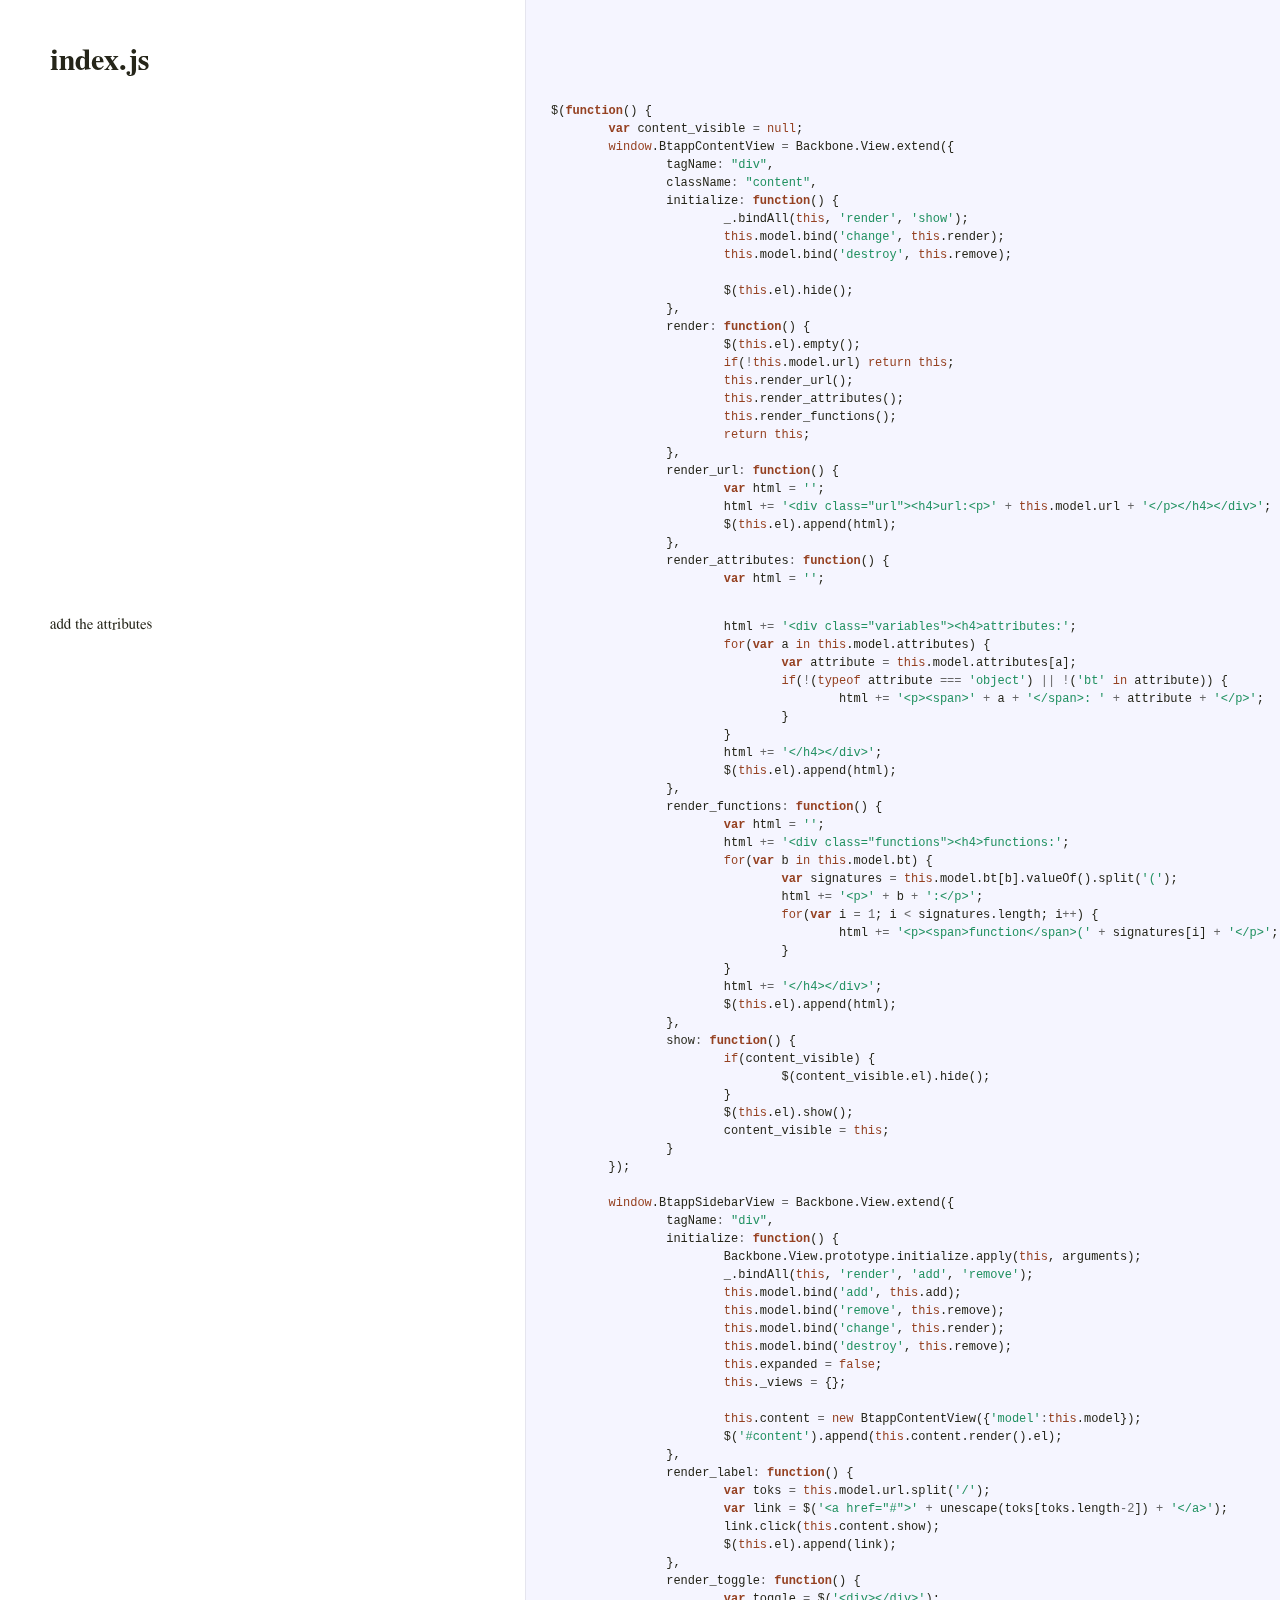
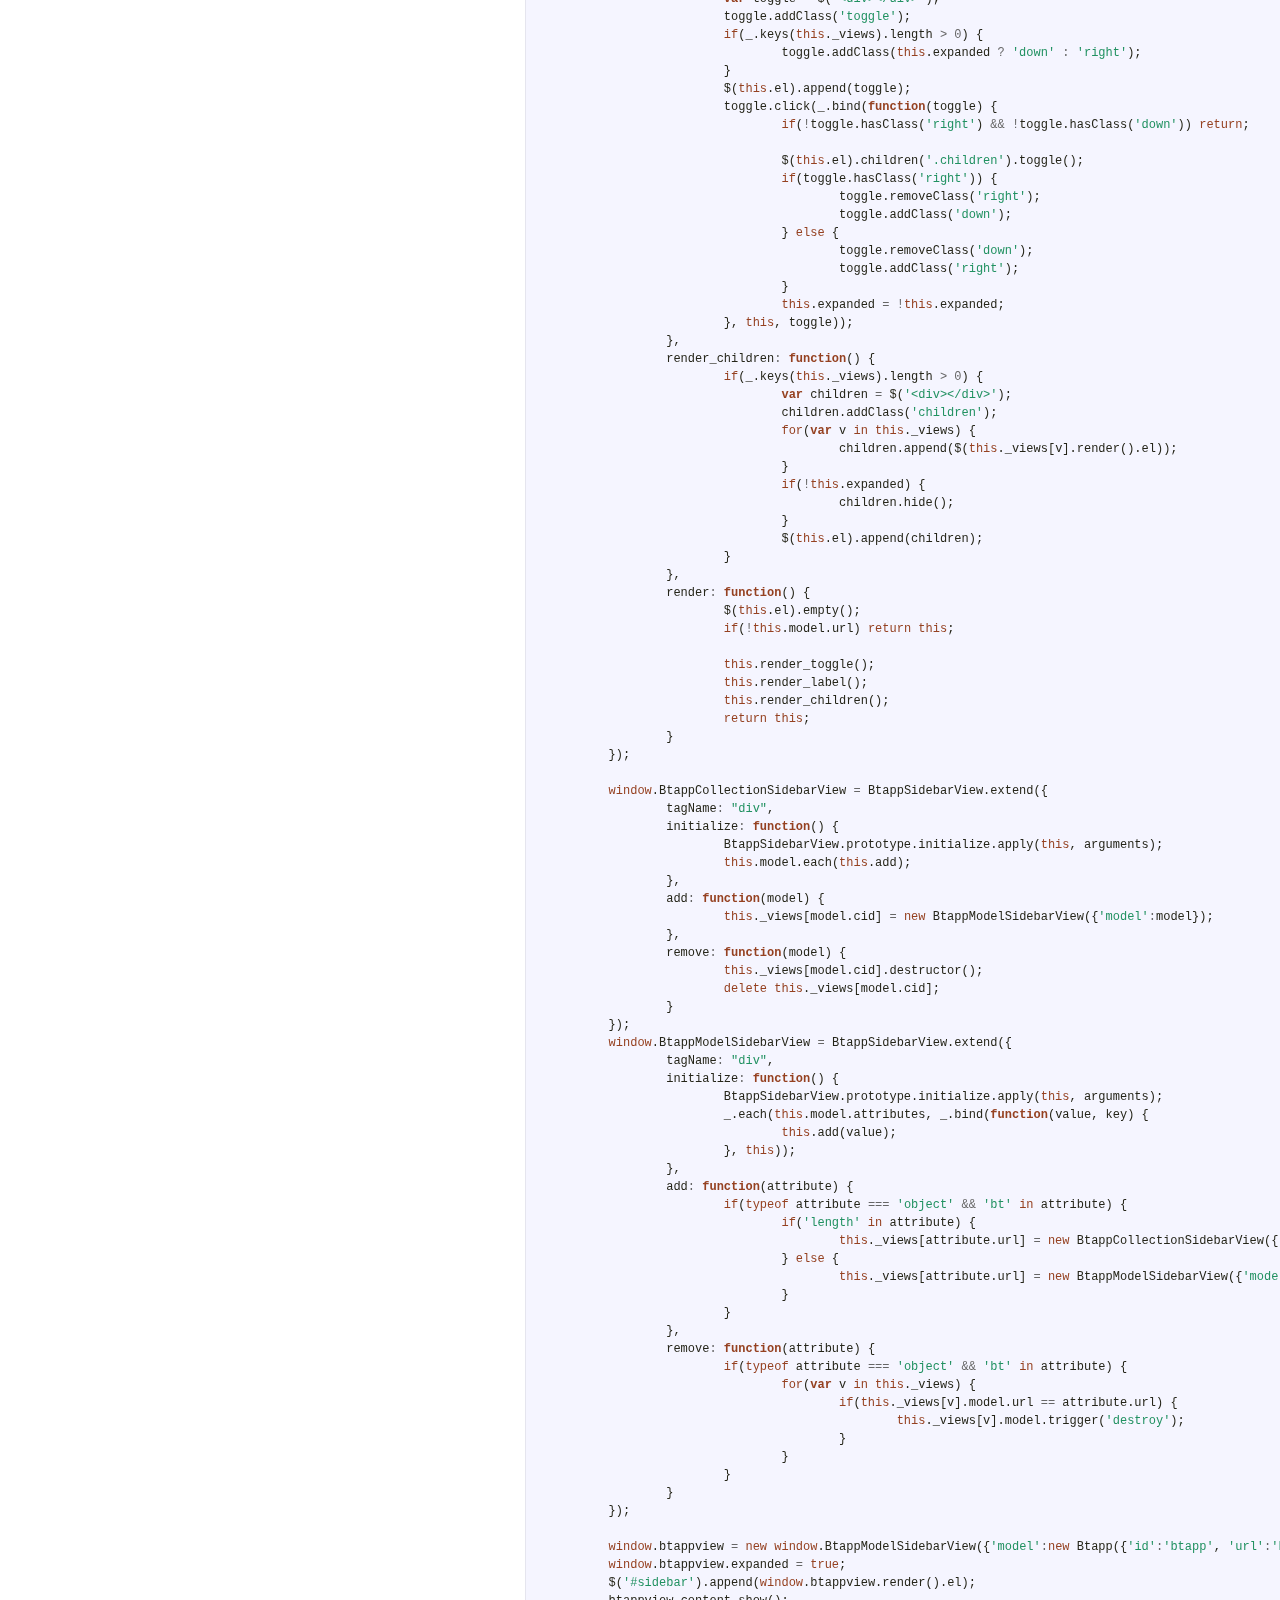
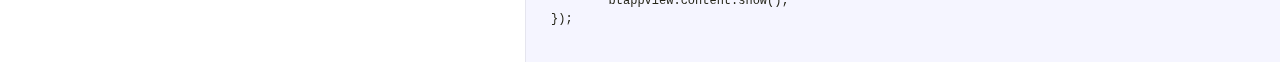
<file: docs/index.html>
<!DOCTYPE html>  <html> <head>   <title>index.js</title>   <meta http-equiv="content-type" content="text/html; charset=UTF-8">   <link rel="stylesheet" media="all" href="docco.css" /> </head> <body>   <div id="container">     <div id="background"></div>          <table cellpadding="0" cellspacing="0">       <thead>         <tr>           <th class="docs">             <h1>               index.js             </h1>           </th>           <th class="code">           </th>         </tr>       </thead>       <tbody>                               <tr id="section-1">             <td class="docs">               <div class="pilwrap">                 <a class="pilcrow" href="#section-1">&#182;</a>               </div>                            </td>             <td class="code">               <div class="highlight"><pre><span class="nx">$</span><span class="p">(</span><span class="kd">function</span><span class="p">()</span> <span class="p">{</span>
	<span class="kd">var</span> <span class="nx">content_visible</span> <span class="o">=</span> <span class="kc">null</span><span class="p">;</span>
	<span class="nb">window</span><span class="p">.</span><span class="nx">BtappContentView</span> <span class="o">=</span> <span class="nx">Backbone</span><span class="p">.</span><span class="nx">View</span><span class="p">.</span><span class="nx">extend</span><span class="p">({</span>
		<span class="nx">tagName</span><span class="o">:</span> <span class="s2">&quot;div&quot;</span><span class="p">,</span>
		<span class="nx">className</span><span class="o">:</span> <span class="s2">&quot;content&quot;</span><span class="p">,</span>
		<span class="nx">initialize</span><span class="o">:</span> <span class="kd">function</span><span class="p">()</span> <span class="p">{</span>
			<span class="nx">_</span><span class="p">.</span><span class="nx">bindAll</span><span class="p">(</span><span class="k">this</span><span class="p">,</span> <span class="s1">&#39;render&#39;</span><span class="p">,</span> <span class="s1">&#39;show&#39;</span><span class="p">);</span>
			<span class="k">this</span><span class="p">.</span><span class="nx">model</span><span class="p">.</span><span class="nx">bind</span><span class="p">(</span><span class="s1">&#39;change&#39;</span><span class="p">,</span> <span class="k">this</span><span class="p">.</span><span class="nx">render</span><span class="p">);</span>
			<span class="k">this</span><span class="p">.</span><span class="nx">model</span><span class="p">.</span><span class="nx">bind</span><span class="p">(</span><span class="s1">&#39;destroy&#39;</span><span class="p">,</span> <span class="k">this</span><span class="p">.</span><span class="nx">remove</span><span class="p">);</span>
			
			<span class="nx">$</span><span class="p">(</span><span class="k">this</span><span class="p">.</span><span class="nx">el</span><span class="p">).</span><span class="nx">hide</span><span class="p">();</span>
		<span class="p">},</span>
		<span class="nx">render</span><span class="o">:</span> <span class="kd">function</span><span class="p">()</span> <span class="p">{</span>
			<span class="nx">$</span><span class="p">(</span><span class="k">this</span><span class="p">.</span><span class="nx">el</span><span class="p">).</span><span class="nx">empty</span><span class="p">();</span>
			<span class="k">if</span><span class="p">(</span><span class="o">!</span><span class="k">this</span><span class="p">.</span><span class="nx">model</span><span class="p">.</span><span class="nx">url</span><span class="p">)</span> <span class="k">return</span> <span class="k">this</span><span class="p">;</span>
			<span class="k">this</span><span class="p">.</span><span class="nx">render_url</span><span class="p">();</span>
			<span class="k">this</span><span class="p">.</span><span class="nx">render_attributes</span><span class="p">();</span>
			<span class="k">this</span><span class="p">.</span><span class="nx">render_functions</span><span class="p">();</span>
			<span class="k">return</span> <span class="k">this</span><span class="p">;</span>
		<span class="p">},</span>
		<span class="nx">render_url</span><span class="o">:</span> <span class="kd">function</span><span class="p">()</span> <span class="p">{</span>
			<span class="kd">var</span> <span class="nx">html</span> <span class="o">=</span> <span class="s1">&#39;&#39;</span><span class="p">;</span>
			<span class="nx">html</span> <span class="o">+=</span> <span class="s1">&#39;&lt;div class=&quot;url&quot;&gt;&lt;h4&gt;url:&lt;p&gt;&#39;</span> <span class="o">+</span> <span class="k">this</span><span class="p">.</span><span class="nx">model</span><span class="p">.</span><span class="nx">url</span> <span class="o">+</span> <span class="s1">&#39;&lt;/p&gt;&lt;/h4&gt;&lt;/div&gt;&#39;</span><span class="p">;</span>
			<span class="nx">$</span><span class="p">(</span><span class="k">this</span><span class="p">.</span><span class="nx">el</span><span class="p">).</span><span class="nx">append</span><span class="p">(</span><span class="nx">html</span><span class="p">);</span>
		<span class="p">},</span>
		<span class="nx">render_attributes</span><span class="o">:</span> <span class="kd">function</span><span class="p">()</span> <span class="p">{</span>
			<span class="kd">var</span> <span class="nx">html</span> <span class="o">=</span> <span class="s1">&#39;&#39;</span><span class="p">;</span></pre></div>             </td>           </tr>                               <tr id="section-2">             <td class="docs">               <div class="pilwrap">                 <a class="pilcrow" href="#section-2">&#182;</a>               </div>               <p>add the attributes</p>             </td>             <td class="code">               <div class="highlight"><pre>			<span class="nx">html</span> <span class="o">+=</span> <span class="s1">&#39;&lt;div class=&quot;variables&quot;&gt;&lt;h4&gt;attributes:&#39;</span><span class="p">;</span>
			<span class="k">for</span><span class="p">(</span><span class="kd">var</span> <span class="nx">a</span> <span class="k">in</span> <span class="k">this</span><span class="p">.</span><span class="nx">model</span><span class="p">.</span><span class="nx">attributes</span><span class="p">)</span> <span class="p">{</span>
				<span class="kd">var</span> <span class="nx">attribute</span> <span class="o">=</span> <span class="k">this</span><span class="p">.</span><span class="nx">model</span><span class="p">.</span><span class="nx">attributes</span><span class="p">[</span><span class="nx">a</span><span class="p">];</span>
				<span class="k">if</span><span class="p">(</span><span class="o">!</span><span class="p">(</span><span class="k">typeof</span> <span class="nx">attribute</span> <span class="o">===</span> <span class="s1">&#39;object&#39;</span><span class="p">)</span> <span class="o">||</span> <span class="o">!</span><span class="p">(</span><span class="s1">&#39;bt&#39;</span> <span class="k">in</span> <span class="nx">attribute</span><span class="p">))</span> <span class="p">{</span>
					<span class="nx">html</span> <span class="o">+=</span> <span class="s1">&#39;&lt;p&gt;&lt;span&gt;&#39;</span> <span class="o">+</span> <span class="nx">a</span> <span class="o">+</span> <span class="s1">&#39;&lt;/span&gt;: &#39;</span> <span class="o">+</span> <span class="nx">attribute</span> <span class="o">+</span> <span class="s1">&#39;&lt;/p&gt;&#39;</span><span class="p">;</span>
				<span class="p">}</span>
			<span class="p">}</span>
			<span class="nx">html</span> <span class="o">+=</span> <span class="s1">&#39;&lt;/h4&gt;&lt;/div&gt;&#39;</span><span class="p">;</span>
			<span class="nx">$</span><span class="p">(</span><span class="k">this</span><span class="p">.</span><span class="nx">el</span><span class="p">).</span><span class="nx">append</span><span class="p">(</span><span class="nx">html</span><span class="p">);</span>
		<span class="p">},</span>
		<span class="nx">render_functions</span><span class="o">:</span> <span class="kd">function</span><span class="p">()</span> <span class="p">{</span>
			<span class="kd">var</span> <span class="nx">html</span> <span class="o">=</span> <span class="s1">&#39;&#39;</span><span class="p">;</span>
			<span class="nx">html</span> <span class="o">+=</span> <span class="s1">&#39;&lt;div class=&quot;functions&quot;&gt;&lt;h4&gt;functions:&#39;</span><span class="p">;</span>
			<span class="k">for</span><span class="p">(</span><span class="kd">var</span> <span class="nx">b</span> <span class="k">in</span> <span class="k">this</span><span class="p">.</span><span class="nx">model</span><span class="p">.</span><span class="nx">bt</span><span class="p">)</span> <span class="p">{</span>
				<span class="kd">var</span> <span class="nx">signatures</span> <span class="o">=</span> <span class="k">this</span><span class="p">.</span><span class="nx">model</span><span class="p">.</span><span class="nx">bt</span><span class="p">[</span><span class="nx">b</span><span class="p">].</span><span class="nx">valueOf</span><span class="p">().</span><span class="nx">split</span><span class="p">(</span><span class="s1">&#39;(&#39;</span><span class="p">);</span>
				<span class="nx">html</span> <span class="o">+=</span> <span class="s1">&#39;&lt;p&gt;&#39;</span> <span class="o">+</span> <span class="nx">b</span> <span class="o">+</span> <span class="s1">&#39;:&lt;/p&gt;&#39;</span><span class="p">;</span>
				<span class="k">for</span><span class="p">(</span><span class="kd">var</span> <span class="nx">i</span> <span class="o">=</span> <span class="mi">1</span><span class="p">;</span> <span class="nx">i</span> <span class="o">&lt;</span> <span class="nx">signatures</span><span class="p">.</span><span class="nx">length</span><span class="p">;</span> <span class="nx">i</span><span class="o">++</span><span class="p">)</span> <span class="p">{</span>
					<span class="nx">html</span> <span class="o">+=</span> <span class="s1">&#39;&lt;p&gt;&lt;span&gt;function&lt;/span&gt;(&#39;</span> <span class="o">+</span> <span class="nx">signatures</span><span class="p">[</span><span class="nx">i</span><span class="p">]</span> <span class="o">+</span> <span class="s1">&#39;&lt;/p&gt;&#39;</span><span class="p">;</span>
				<span class="p">}</span>
			<span class="p">}</span>
			<span class="nx">html</span> <span class="o">+=</span> <span class="s1">&#39;&lt;/h4&gt;&lt;/div&gt;&#39;</span><span class="p">;</span>
			<span class="nx">$</span><span class="p">(</span><span class="k">this</span><span class="p">.</span><span class="nx">el</span><span class="p">).</span><span class="nx">append</span><span class="p">(</span><span class="nx">html</span><span class="p">);</span>
		<span class="p">},</span>
		<span class="nx">show</span><span class="o">:</span> <span class="kd">function</span><span class="p">()</span> <span class="p">{</span>
			<span class="k">if</span><span class="p">(</span><span class="nx">content_visible</span><span class="p">)</span> <span class="p">{</span>
				<span class="nx">$</span><span class="p">(</span><span class="nx">content_visible</span><span class="p">.</span><span class="nx">el</span><span class="p">).</span><span class="nx">hide</span><span class="p">();</span>
			<span class="p">}</span>
			<span class="nx">$</span><span class="p">(</span><span class="k">this</span><span class="p">.</span><span class="nx">el</span><span class="p">).</span><span class="nx">show</span><span class="p">();</span>
			<span class="nx">content_visible</span> <span class="o">=</span> <span class="k">this</span><span class="p">;</span>
		<span class="p">}</span>
	<span class="p">});</span>

	<span class="nb">window</span><span class="p">.</span><span class="nx">BtappSidebarView</span> <span class="o">=</span> <span class="nx">Backbone</span><span class="p">.</span><span class="nx">View</span><span class="p">.</span><span class="nx">extend</span><span class="p">({</span>
		<span class="nx">tagName</span><span class="o">:</span> <span class="s2">&quot;div&quot;</span><span class="p">,</span>
		<span class="nx">initialize</span><span class="o">:</span> <span class="kd">function</span><span class="p">()</span> <span class="p">{</span>
			<span class="nx">Backbone</span><span class="p">.</span><span class="nx">View</span><span class="p">.</span><span class="nx">prototype</span><span class="p">.</span><span class="nx">initialize</span><span class="p">.</span><span class="nx">apply</span><span class="p">(</span><span class="k">this</span><span class="p">,</span> <span class="nx">arguments</span><span class="p">);</span>	
			<span class="nx">_</span><span class="p">.</span><span class="nx">bindAll</span><span class="p">(</span><span class="k">this</span><span class="p">,</span> <span class="s1">&#39;render&#39;</span><span class="p">,</span> <span class="s1">&#39;add&#39;</span><span class="p">,</span> <span class="s1">&#39;remove&#39;</span><span class="p">);</span>
			<span class="k">this</span><span class="p">.</span><span class="nx">model</span><span class="p">.</span><span class="nx">bind</span><span class="p">(</span><span class="s1">&#39;add&#39;</span><span class="p">,</span> <span class="k">this</span><span class="p">.</span><span class="nx">add</span><span class="p">);</span>
			<span class="k">this</span><span class="p">.</span><span class="nx">model</span><span class="p">.</span><span class="nx">bind</span><span class="p">(</span><span class="s1">&#39;remove&#39;</span><span class="p">,</span> <span class="k">this</span><span class="p">.</span><span class="nx">remove</span><span class="p">);</span>
			<span class="k">this</span><span class="p">.</span><span class="nx">model</span><span class="p">.</span><span class="nx">bind</span><span class="p">(</span><span class="s1">&#39;change&#39;</span><span class="p">,</span> <span class="k">this</span><span class="p">.</span><span class="nx">render</span><span class="p">);</span>
			<span class="k">this</span><span class="p">.</span><span class="nx">model</span><span class="p">.</span><span class="nx">bind</span><span class="p">(</span><span class="s1">&#39;destroy&#39;</span><span class="p">,</span> <span class="k">this</span><span class="p">.</span><span class="nx">remove</span><span class="p">);</span>
			<span class="k">this</span><span class="p">.</span><span class="nx">expanded</span> <span class="o">=</span> <span class="kc">false</span><span class="p">;</span>
			<span class="k">this</span><span class="p">.</span><span class="nx">_views</span> <span class="o">=</span> <span class="p">{};</span>

			<span class="k">this</span><span class="p">.</span><span class="nx">content</span> <span class="o">=</span> <span class="k">new</span> <span class="nx">BtappContentView</span><span class="p">({</span><span class="s1">&#39;model&#39;</span><span class="o">:</span><span class="k">this</span><span class="p">.</span><span class="nx">model</span><span class="p">});</span>
			<span class="nx">$</span><span class="p">(</span><span class="s1">&#39;#content&#39;</span><span class="p">).</span><span class="nx">append</span><span class="p">(</span><span class="k">this</span><span class="p">.</span><span class="nx">content</span><span class="p">.</span><span class="nx">render</span><span class="p">().</span><span class="nx">el</span><span class="p">);</span>
		<span class="p">},</span>
		<span class="nx">render_label</span><span class="o">:</span> <span class="kd">function</span><span class="p">()</span> <span class="p">{</span>
			<span class="kd">var</span> <span class="nx">toks</span> <span class="o">=</span> <span class="k">this</span><span class="p">.</span><span class="nx">model</span><span class="p">.</span><span class="nx">url</span><span class="p">.</span><span class="nx">split</span><span class="p">(</span><span class="s1">&#39;/&#39;</span><span class="p">);</span>
			<span class="kd">var</span> <span class="nx">link</span> <span class="o">=</span> <span class="nx">$</span><span class="p">(</span><span class="s1">&#39;&lt;a href=&quot;#&quot;&gt;&#39;</span> <span class="o">+</span> <span class="nx">unescape</span><span class="p">(</span><span class="nx">toks</span><span class="p">[</span><span class="nx">toks</span><span class="p">.</span><span class="nx">length</span><span class="o">-</span><span class="mi">2</span><span class="p">])</span> <span class="o">+</span> <span class="s1">&#39;&lt;/a&gt;&#39;</span><span class="p">);</span>
			<span class="nx">link</span><span class="p">.</span><span class="nx">click</span><span class="p">(</span><span class="k">this</span><span class="p">.</span><span class="nx">content</span><span class="p">.</span><span class="nx">show</span><span class="p">);</span>
			<span class="nx">$</span><span class="p">(</span><span class="k">this</span><span class="p">.</span><span class="nx">el</span><span class="p">).</span><span class="nx">append</span><span class="p">(</span><span class="nx">link</span><span class="p">);</span>
		<span class="p">},</span>
		<span class="nx">render_toggle</span><span class="o">:</span> <span class="kd">function</span><span class="p">()</span> <span class="p">{</span>
			<span class="kd">var</span> <span class="nx">toggle</span> <span class="o">=</span> <span class="nx">$</span><span class="p">(</span><span class="s1">&#39;&lt;div&gt;&lt;/div&gt;&#39;</span><span class="p">);</span>
			<span class="nx">toggle</span><span class="p">.</span><span class="nx">addClass</span><span class="p">(</span><span class="s1">&#39;toggle&#39;</span><span class="p">);</span>
			<span class="k">if</span><span class="p">(</span><span class="nx">_</span><span class="p">.</span><span class="nx">keys</span><span class="p">(</span><span class="k">this</span><span class="p">.</span><span class="nx">_views</span><span class="p">).</span><span class="nx">length</span> <span class="o">&gt;</span> <span class="mi">0</span><span class="p">)</span> <span class="p">{</span>
				<span class="nx">toggle</span><span class="p">.</span><span class="nx">addClass</span><span class="p">(</span><span class="k">this</span><span class="p">.</span><span class="nx">expanded</span> <span class="o">?</span> <span class="s1">&#39;down&#39;</span> <span class="o">:</span> <span class="s1">&#39;right&#39;</span><span class="p">);</span>
			<span class="p">}</span>
			<span class="nx">$</span><span class="p">(</span><span class="k">this</span><span class="p">.</span><span class="nx">el</span><span class="p">).</span><span class="nx">append</span><span class="p">(</span><span class="nx">toggle</span><span class="p">);</span>
			<span class="nx">toggle</span><span class="p">.</span><span class="nx">click</span><span class="p">(</span><span class="nx">_</span><span class="p">.</span><span class="nx">bind</span><span class="p">(</span><span class="kd">function</span><span class="p">(</span><span class="nx">toggle</span><span class="p">)</span> <span class="p">{</span>
				<span class="k">if</span><span class="p">(</span><span class="o">!</span><span class="nx">toggle</span><span class="p">.</span><span class="nx">hasClass</span><span class="p">(</span><span class="s1">&#39;right&#39;</span><span class="p">)</span> <span class="o">&amp;&amp;</span> <span class="o">!</span><span class="nx">toggle</span><span class="p">.</span><span class="nx">hasClass</span><span class="p">(</span><span class="s1">&#39;down&#39;</span><span class="p">))</span> <span class="k">return</span><span class="p">;</span>

				<span class="nx">$</span><span class="p">(</span><span class="k">this</span><span class="p">.</span><span class="nx">el</span><span class="p">).</span><span class="nx">children</span><span class="p">(</span><span class="s1">&#39;.children&#39;</span><span class="p">).</span><span class="nx">toggle</span><span class="p">();</span>
				<span class="k">if</span><span class="p">(</span><span class="nx">toggle</span><span class="p">.</span><span class="nx">hasClass</span><span class="p">(</span><span class="s1">&#39;right&#39;</span><span class="p">))</span> <span class="p">{</span>
					<span class="nx">toggle</span><span class="p">.</span><span class="nx">removeClass</span><span class="p">(</span><span class="s1">&#39;right&#39;</span><span class="p">);</span>
					<span class="nx">toggle</span><span class="p">.</span><span class="nx">addClass</span><span class="p">(</span><span class="s1">&#39;down&#39;</span><span class="p">);</span>
				<span class="p">}</span> <span class="k">else</span> <span class="p">{</span>
					<span class="nx">toggle</span><span class="p">.</span><span class="nx">removeClass</span><span class="p">(</span><span class="s1">&#39;down&#39;</span><span class="p">);</span>
					<span class="nx">toggle</span><span class="p">.</span><span class="nx">addClass</span><span class="p">(</span><span class="s1">&#39;right&#39;</span><span class="p">);</span>
				<span class="p">}</span>
				<span class="k">this</span><span class="p">.</span><span class="nx">expanded</span> <span class="o">=</span> <span class="o">!</span><span class="k">this</span><span class="p">.</span><span class="nx">expanded</span><span class="p">;</span>
			<span class="p">},</span> <span class="k">this</span><span class="p">,</span> <span class="nx">toggle</span><span class="p">));</span>
		<span class="p">},</span>
		<span class="nx">render_children</span><span class="o">:</span> <span class="kd">function</span><span class="p">()</span> <span class="p">{</span>
			<span class="k">if</span><span class="p">(</span><span class="nx">_</span><span class="p">.</span><span class="nx">keys</span><span class="p">(</span><span class="k">this</span><span class="p">.</span><span class="nx">_views</span><span class="p">).</span><span class="nx">length</span> <span class="o">&gt;</span> <span class="mi">0</span><span class="p">)</span> <span class="p">{</span>
				<span class="kd">var</span> <span class="nx">children</span> <span class="o">=</span> <span class="nx">$</span><span class="p">(</span><span class="s1">&#39;&lt;div&gt;&lt;/div&gt;&#39;</span><span class="p">);</span>
				<span class="nx">children</span><span class="p">.</span><span class="nx">addClass</span><span class="p">(</span><span class="s1">&#39;children&#39;</span><span class="p">);</span>
				<span class="k">for</span><span class="p">(</span><span class="kd">var</span> <span class="nx">v</span> <span class="k">in</span> <span class="k">this</span><span class="p">.</span><span class="nx">_views</span><span class="p">)</span> <span class="p">{</span>
					<span class="nx">children</span><span class="p">.</span><span class="nx">append</span><span class="p">(</span><span class="nx">$</span><span class="p">(</span><span class="k">this</span><span class="p">.</span><span class="nx">_views</span><span class="p">[</span><span class="nx">v</span><span class="p">].</span><span class="nx">render</span><span class="p">().</span><span class="nx">el</span><span class="p">));</span>
				<span class="p">}</span>
				<span class="k">if</span><span class="p">(</span><span class="o">!</span><span class="k">this</span><span class="p">.</span><span class="nx">expanded</span><span class="p">)</span> <span class="p">{</span>
					<span class="nx">children</span><span class="p">.</span><span class="nx">hide</span><span class="p">();</span>
				<span class="p">}</span>
				<span class="nx">$</span><span class="p">(</span><span class="k">this</span><span class="p">.</span><span class="nx">el</span><span class="p">).</span><span class="nx">append</span><span class="p">(</span><span class="nx">children</span><span class="p">);</span>
			<span class="p">}</span>
		<span class="p">},</span>
		<span class="nx">render</span><span class="o">:</span> <span class="kd">function</span><span class="p">()</span> <span class="p">{</span>
			<span class="nx">$</span><span class="p">(</span><span class="k">this</span><span class="p">.</span><span class="nx">el</span><span class="p">).</span><span class="nx">empty</span><span class="p">();</span>
			<span class="k">if</span><span class="p">(</span><span class="o">!</span><span class="k">this</span><span class="p">.</span><span class="nx">model</span><span class="p">.</span><span class="nx">url</span><span class="p">)</span> <span class="k">return</span> <span class="k">this</span><span class="p">;</span>

			<span class="k">this</span><span class="p">.</span><span class="nx">render_toggle</span><span class="p">();</span>
			<span class="k">this</span><span class="p">.</span><span class="nx">render_label</span><span class="p">();</span>
			<span class="k">this</span><span class="p">.</span><span class="nx">render_children</span><span class="p">();</span>
			<span class="k">return</span> <span class="k">this</span><span class="p">;</span>
		<span class="p">}</span>
	<span class="p">});</span>
	
	<span class="nb">window</span><span class="p">.</span><span class="nx">BtappCollectionSidebarView</span> <span class="o">=</span> <span class="nx">BtappSidebarView</span><span class="p">.</span><span class="nx">extend</span><span class="p">({</span>
		<span class="nx">tagName</span><span class="o">:</span> <span class="s2">&quot;div&quot;</span><span class="p">,</span>
		<span class="nx">initialize</span><span class="o">:</span> <span class="kd">function</span><span class="p">()</span> <span class="p">{</span>
			<span class="nx">BtappSidebarView</span><span class="p">.</span><span class="nx">prototype</span><span class="p">.</span><span class="nx">initialize</span><span class="p">.</span><span class="nx">apply</span><span class="p">(</span><span class="k">this</span><span class="p">,</span> <span class="nx">arguments</span><span class="p">);</span>	
			<span class="k">this</span><span class="p">.</span><span class="nx">model</span><span class="p">.</span><span class="nx">each</span><span class="p">(</span><span class="k">this</span><span class="p">.</span><span class="nx">add</span><span class="p">);</span>
		<span class="p">},</span>
		<span class="nx">add</span><span class="o">:</span> <span class="kd">function</span><span class="p">(</span><span class="nx">model</span><span class="p">)</span> <span class="p">{</span>
			<span class="k">this</span><span class="p">.</span><span class="nx">_views</span><span class="p">[</span><span class="nx">model</span><span class="p">.</span><span class="nx">cid</span><span class="p">]</span> <span class="o">=</span> <span class="k">new</span> <span class="nx">BtappModelSidebarView</span><span class="p">({</span><span class="s1">&#39;model&#39;</span><span class="o">:</span><span class="nx">model</span><span class="p">});</span>
		<span class="p">},</span>
		<span class="nx">remove</span><span class="o">:</span> <span class="kd">function</span><span class="p">(</span><span class="nx">model</span><span class="p">)</span> <span class="p">{</span>
			<span class="k">this</span><span class="p">.</span><span class="nx">_views</span><span class="p">[</span><span class="nx">model</span><span class="p">.</span><span class="nx">cid</span><span class="p">].</span><span class="nx">destructor</span><span class="p">();</span>
			<span class="k">delete</span> <span class="k">this</span><span class="p">.</span><span class="nx">_views</span><span class="p">[</span><span class="nx">model</span><span class="p">.</span><span class="nx">cid</span><span class="p">];</span>
		<span class="p">}</span>
	<span class="p">});</span>
	<span class="nb">window</span><span class="p">.</span><span class="nx">BtappModelSidebarView</span> <span class="o">=</span> <span class="nx">BtappSidebarView</span><span class="p">.</span><span class="nx">extend</span><span class="p">({</span>
		<span class="nx">tagName</span><span class="o">:</span> <span class="s2">&quot;div&quot;</span><span class="p">,</span>
		<span class="nx">initialize</span><span class="o">:</span> <span class="kd">function</span><span class="p">()</span> <span class="p">{</span>
			<span class="nx">BtappSidebarView</span><span class="p">.</span><span class="nx">prototype</span><span class="p">.</span><span class="nx">initialize</span><span class="p">.</span><span class="nx">apply</span><span class="p">(</span><span class="k">this</span><span class="p">,</span> <span class="nx">arguments</span><span class="p">);</span>	
			<span class="nx">_</span><span class="p">.</span><span class="nx">each</span><span class="p">(</span><span class="k">this</span><span class="p">.</span><span class="nx">model</span><span class="p">.</span><span class="nx">attributes</span><span class="p">,</span> <span class="nx">_</span><span class="p">.</span><span class="nx">bind</span><span class="p">(</span><span class="kd">function</span><span class="p">(</span><span class="nx">value</span><span class="p">,</span> <span class="nx">key</span><span class="p">)</span> <span class="p">{</span>
				<span class="k">this</span><span class="p">.</span><span class="nx">add</span><span class="p">(</span><span class="nx">value</span><span class="p">);</span>
			<span class="p">},</span> <span class="k">this</span><span class="p">));</span>
		<span class="p">},</span>
		<span class="nx">add</span><span class="o">:</span> <span class="kd">function</span><span class="p">(</span><span class="nx">attribute</span><span class="p">)</span> <span class="p">{</span>
			<span class="k">if</span><span class="p">(</span><span class="k">typeof</span> <span class="nx">attribute</span> <span class="o">===</span> <span class="s1">&#39;object&#39;</span> <span class="o">&amp;&amp;</span> <span class="s1">&#39;bt&#39;</span> <span class="k">in</span> <span class="nx">attribute</span><span class="p">)</span> <span class="p">{</span>
				<span class="k">if</span><span class="p">(</span><span class="s1">&#39;length&#39;</span> <span class="k">in</span> <span class="nx">attribute</span><span class="p">)</span> <span class="p">{</span>
					<span class="k">this</span><span class="p">.</span><span class="nx">_views</span><span class="p">[</span><span class="nx">attribute</span><span class="p">.</span><span class="nx">url</span><span class="p">]</span> <span class="o">=</span> <span class="k">new</span> <span class="nx">BtappCollectionSidebarView</span><span class="p">({</span><span class="s1">&#39;model&#39;</span><span class="o">:</span><span class="nx">attribute</span><span class="p">});</span>
				<span class="p">}</span> <span class="k">else</span> <span class="p">{</span>
					<span class="k">this</span><span class="p">.</span><span class="nx">_views</span><span class="p">[</span><span class="nx">attribute</span><span class="p">.</span><span class="nx">url</span><span class="p">]</span> <span class="o">=</span> <span class="k">new</span> <span class="nx">BtappModelSidebarView</span><span class="p">({</span><span class="s1">&#39;model&#39;</span><span class="o">:</span><span class="nx">attribute</span><span class="p">});</span>
				<span class="p">}</span>
			<span class="p">}</span>
		<span class="p">},</span>
		<span class="nx">remove</span><span class="o">:</span> <span class="kd">function</span><span class="p">(</span><span class="nx">attribute</span><span class="p">)</span> <span class="p">{</span>
			<span class="k">if</span><span class="p">(</span><span class="k">typeof</span> <span class="nx">attribute</span> <span class="o">===</span> <span class="s1">&#39;object&#39;</span> <span class="o">&amp;&amp;</span> <span class="s1">&#39;bt&#39;</span> <span class="k">in</span> <span class="nx">attribute</span><span class="p">)</span> <span class="p">{</span>
				<span class="k">for</span><span class="p">(</span><span class="kd">var</span> <span class="nx">v</span> <span class="k">in</span> <span class="k">this</span><span class="p">.</span><span class="nx">_views</span><span class="p">)</span> <span class="p">{</span>
					<span class="k">if</span><span class="p">(</span><span class="k">this</span><span class="p">.</span><span class="nx">_views</span><span class="p">[</span><span class="nx">v</span><span class="p">].</span><span class="nx">model</span><span class="p">.</span><span class="nx">url</span> <span class="o">==</span> <span class="nx">attribute</span><span class="p">.</span><span class="nx">url</span><span class="p">)</span> <span class="p">{</span>
						<span class="k">this</span><span class="p">.</span><span class="nx">_views</span><span class="p">[</span><span class="nx">v</span><span class="p">].</span><span class="nx">model</span><span class="p">.</span><span class="nx">trigger</span><span class="p">(</span><span class="s1">&#39;destroy&#39;</span><span class="p">);</span>
					<span class="p">}</span>
				<span class="p">}</span>
			<span class="p">}</span>
		<span class="p">}</span>
	<span class="p">});</span>

	<span class="nb">window</span><span class="p">.</span><span class="nx">btappview</span> <span class="o">=</span> <span class="k">new</span> <span class="nb">window</span><span class="p">.</span><span class="nx">BtappModelSidebarView</span><span class="p">({</span><span class="s1">&#39;model&#39;</span><span class="o">:</span><span class="k">new</span> <span class="nx">Btapp</span><span class="p">({</span><span class="s1">&#39;id&#39;</span><span class="o">:</span><span class="s1">&#39;btapp&#39;</span><span class="p">,</span> <span class="s1">&#39;url&#39;</span><span class="o">:</span><span class="s1">&#39;btapp/&#39;</span><span class="p">})});</span>
	<span class="nb">window</span><span class="p">.</span><span class="nx">btappview</span><span class="p">.</span><span class="nx">expanded</span> <span class="o">=</span> <span class="kc">true</span><span class="p">;</span>
	<span class="nx">$</span><span class="p">(</span><span class="s1">&#39;#sidebar&#39;</span><span class="p">).</span><span class="nx">append</span><span class="p">(</span><span class="nb">window</span><span class="p">.</span><span class="nx">btappview</span><span class="p">.</span><span class="nx">render</span><span class="p">().</span><span class="nx">el</span><span class="p">);</span>
	<span class="nx">btappview</span><span class="p">.</span><span class="nx">content</span><span class="p">.</span><span class="nx">show</span><span class="p">();</span>
<span class="p">});</span>

</pre></div>             </td>           </tr>                </tbody>     </table>   </div> </body> </html>
</file>
<file: docs/docco.css>
/*--------------------- Layout and Typography ----------------------------*/
body {
  font-family: 'Palatino Linotype', 'Book Antiqua', Palatino, FreeSerif, serif;
  font-size: 15px;
  line-height: 22px;
  color: #252519;
  margin: 0; padding: 0;
}
a {
  color: #261a3b;
}
  a:visited {
    color: #261a3b;
  }
p {
  margin: 0 0 15px 0;
}
h1, h2, h3, h4, h5, h6 {
  margin: 0px 0 15px 0;
}
  h1 {
    margin-top: 40px;
  }
#container {
  position: relative;
}
#background {
  position: fixed;
  top: 0; left: 525px; right: 0; bottom: 0;
  background: #f5f5ff;
  border-left: 1px solid #e5e5ee;
  z-index: -1;
}
#jump_to, #jump_page {
  background: white;
  -webkit-box-shadow: 0 0 25px #777; -moz-box-shadow: 0 0 25px #777;
  -webkit-border-bottom-left-radius: 5px; -moz-border-radius-bottomleft: 5px;
  font: 10px Arial;
  text-transform: uppercase;
  cursor: pointer;
  text-align: right;
}
#jump_to, #jump_wrapper {
  position: fixed;
  right: 0; top: 0;
  padding: 5px 10px;
}
  #jump_wrapper {
    padding: 0;
    display: none;
  }
    #jump_to:hover #jump_wrapper {
      display: block;
    }
    #jump_page {
      padding: 5px 0 3px;
      margin: 0 0 25px 25px;
    }
      #jump_page .source {
        display: block;
        padding: 5px 10px;
        text-decoration: none;
        border-top: 1px solid #eee;
      }
        #jump_page .source:hover {
          background: #f5f5ff;
        }
        #jump_page .source:first-child {
        }
table td {
  border: 0;
  outline: 0;
}
  td.docs, th.docs {
    max-width: 450px;
    min-width: 450px;
    min-height: 5px;
    padding: 10px 25px 1px 50px;
    overflow-x: hidden;
    vertical-align: top;
    text-align: left;
  }
    .docs pre {
      margin: 15px 0 15px;
      padding-left: 15px;
    }
    .docs p tt, .docs p code {
      background: #f8f8ff;
      border: 1px solid #dedede;
      font-size: 12px;
      padding: 0 0.2em;
    }
    .pilwrap {
      position: relative;
    }
      .pilcrow {
        font: 12px Arial;
        text-decoration: none;
        color: #454545;
        position: absolute;
        top: 3px; left: -20px;
        padding: 1px 2px;
        opacity: 0;
        -webkit-transition: opacity 0.2s linear;
      }
        td.docs:hover .pilcrow {
          opacity: 1;
        }
  td.code, th.code {
    padding: 14px 15px 16px 25px;
    width: 100%;
    vertical-align: top;
    background: #f5f5ff;
    border-left: 1px solid #e5e5ee;
  }
    pre, tt, code {
      font-size: 12px; line-height: 18px;
      font-family: Monaco, Consolas, "Lucida Console", monospace;
      margin: 0; padding: 0;
    }


/*---------------------- Syntax Highlighting -----------------------------*/
td.linenos { background-color: #f0f0f0; padding-right: 10px; }
span.lineno { background-color: #f0f0f0; padding: 0 5px 0 5px; }
body .hll { background-color: #ffffcc }
body .c { color: #408080; font-style: italic }  /* Comment */
body .err { border: 1px solid #FF0000 }         /* Error */
body .k { color: #954121 }                      /* Keyword */
body .o { color: #666666 }                      /* Operator */
body .cm { color: #408080; font-style: italic } /* Comment.Multiline */
body .cp { color: #BC7A00 }                     /* Comment.Preproc */
body .c1 { color: #408080; font-style: italic } /* Comment.Single */
body .cs { color: #408080; font-style: italic } /* Comment.Special */
body .gd { color: #A00000 }                     /* Generic.Deleted */
body .ge { font-style: italic }                 /* Generic.Emph */
body .gr { color: #FF0000 }                     /* Generic.Error */
body .gh { color: #000080; font-weight: bold }  /* Generic.Heading */
body .gi { color: #00A000 }                     /* Generic.Inserted */
body .go { color: #808080 }                     /* Generic.Output */
body .gp { color: #000080; font-weight: bold }  /* Generic.Prompt */
body .gs { font-weight: bold }                  /* Generic.Strong */
body .gu { color: #800080; font-weight: bold }  /* Generic.Subheading */
body .gt { color: #0040D0 }                     /* Generic.Traceback */
body .kc { color: #954121 }                     /* Keyword.Constant */
body .kd { color: #954121; font-weight: bold }  /* Keyword.Declaration */
body .kn { color: #954121; font-weight: bold }  /* Keyword.Namespace */
body .kp { color: #954121 }                     /* Keyword.Pseudo */
body .kr { color: #954121; font-weight: bold }  /* Keyword.Reserved */
body .kt { color: #B00040 }                     /* Keyword.Type */
body .m { color: #666666 }                      /* Literal.Number */
body .s { color: #219161 }                      /* Literal.String */
body .na { color: #7D9029 }                     /* Name.Attribute */
body .nb { color: #954121 }                     /* Name.Builtin */
body .nc { color: #0000FF; font-weight: bold }  /* Name.Class */
body .no { color: #880000 }                     /* Name.Constant */
body .nd { color: #AA22FF }                     /* Name.Decorator */
body .ni { color: #999999; font-weight: bold }  /* Name.Entity */
body .ne { color: #D2413A; font-weight: bold }  /* Name.Exception */
body .nf { color: #0000FF }                     /* Name.Function */
body .nl { color: #A0A000 }                     /* Name.Label */
body .nn { color: #0000FF; font-weight: bold }  /* Name.Namespace */
body .nt { color: #954121; font-weight: bold }  /* Name.Tag */
body .nv { color: #19469D }                     /* Name.Variable */
body .ow { color: #AA22FF; font-weight: bold }  /* Operator.Word */
body .w { color: #bbbbbb }                      /* Text.Whitespace */
body .mf { color: #666666 }                     /* Literal.Number.Float */
body .mh { color: #666666 }                     /* Literal.Number.Hex */
body .mi { color: #666666 }                     /* Literal.Number.Integer */
body .mo { color: #666666 }                     /* Literal.Number.Oct */
body .sb { color: #219161 }                     /* Literal.String.Backtick */
body .sc { color: #219161 }                     /* Literal.String.Char */
body .sd { color: #219161; font-style: italic } /* Literal.String.Doc */
body .s2 { color: #219161 }                     /* Literal.String.Double */
body .se { color: #BB6622; font-weight: bold }  /* Literal.String.Escape */
body .sh { color: #219161 }                     /* Literal.String.Heredoc */
body .si { color: #BB6688; font-weight: bold }  /* Literal.String.Interpol */
body .sx { color: #954121 }                     /* Literal.String.Other */
body .sr { color: #BB6688 }                     /* Literal.String.Regex */
body .s1 { color: #219161 }                     /* Literal.String.Single */
body .ss { color: #19469D }                     /* Literal.String.Symbol */
body .bp { color: #954121 }                     /* Name.Builtin.Pseudo */
body .vc { color: #19469D }                     /* Name.Variable.Class */
body .vg { color: #19469D }                     /* Name.Variable.Global */
body .vi { color: #19469D }                     /* Name.Variable.Instance */
body .il { color: #666666 }                     /* Literal.Number.Integer.Long */
</file>
